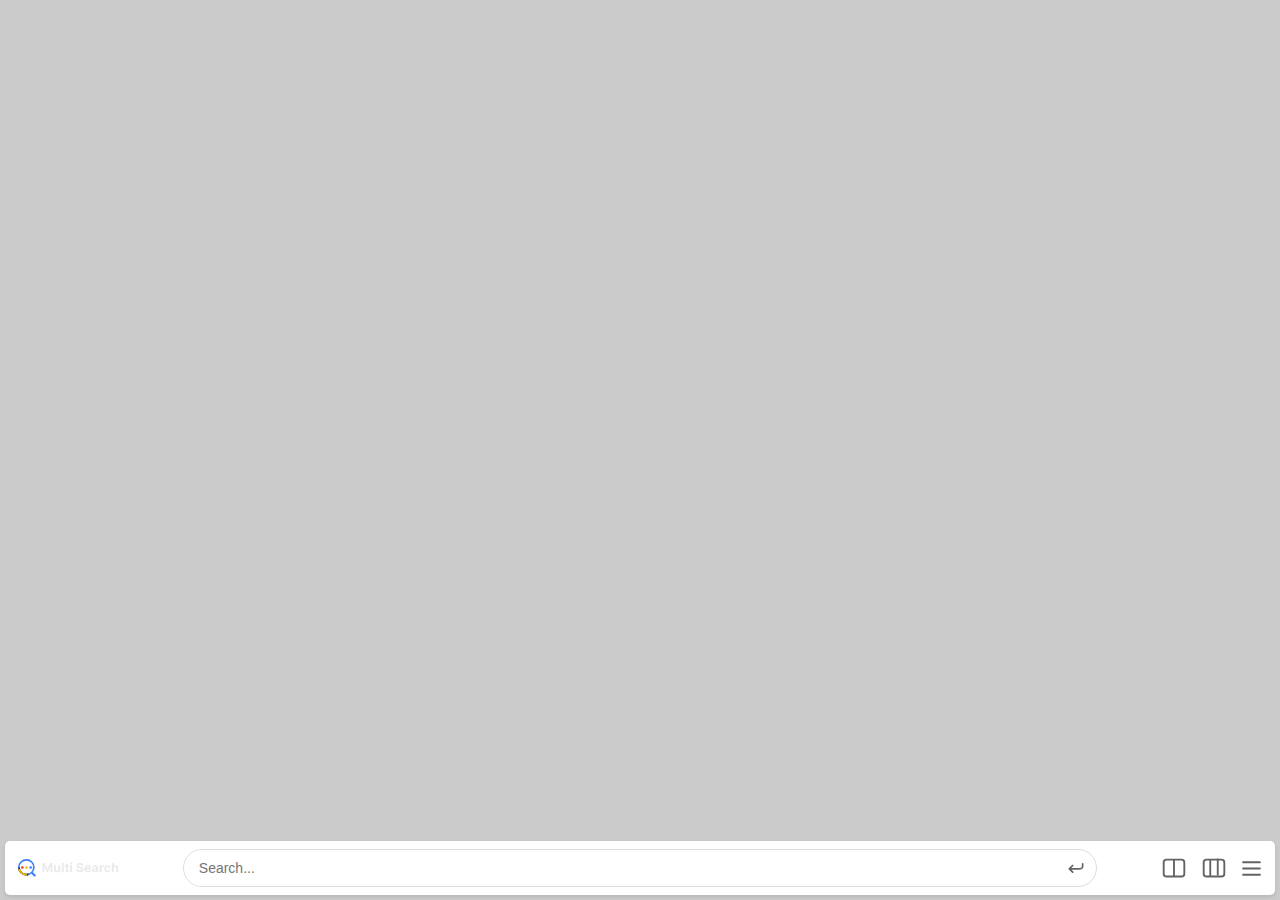
<file: index.html>
<!DOCTYPE html>
<html lang="en">
  <head>
    <meta charset="UTF-8" />
    <meta name="viewport" content="width=device-width, initial-scale=1.0" />
    <title>Multi-Search App</title>
    <link rel="stylesheet" href="./app.css" />
  </head>
  <body>
    <div id="app">
      <div id="screenContainer"></div>

      <div id="controlBar">
        <div class="logo">
          <img src="icons/Logo-DarkMode.svg" alt="Multi-Search" />
        </div>
        <div class="left">
          <form id="searchForm">
            <span class="icon hidden">
              <svg
                width="18px"
                height="18px"
                viewBox="0 0 24 24"
                fill="none"
                xmlns="http://www.w3.org/2000/svg"
              >
                <path
                  d="M15.7955 15.8111L21 21M18 10.5C18 14.6421 14.6421 18 10.5 18C6.35786 18 3 14.6421 3 10.5C3 6.35786 6.35786 3 10.5 3C14.6421 3 18 6.35786 18 10.5Z"
                  fill="none"
                  stroke="#000000"
                  stroke-width="2"
                  stroke-linecap="round"
                  stroke-linejoin="round"
                ></path>
              </svg>
            </span>
            <input id="mainSearchInput" placeholder="Search..." />
            <button type="submit">
              <svg
                width="20px"
                height="20px"
                viewBox="0 0 24 24"
                fill="none"
                xmlns="http://www.w3.org/2000/svg"
              >
                <path
                  d="M20 7V8.2C20 9.88016 20 10.7202 19.673 11.362C19.3854 11.9265 18.9265 12.3854 18.362 12.673C17.7202 13 16.8802 13 15.2 13H4M4 13L8 9M4 13L8 17"
                  stroke="#000000"
                  stroke-width="2"
                  stroke-linecap="round"
                  stroke-linejoin="round"
                ></path>
              </svg>
            </button>
          </form>
        </div>

        <div class="option">
          <button id="twoScreensBtn">
            <svg
              xmlns="http://www.w3.org/2000/svg"
              width="30"
              height="30"
              viewBox="0 0 32 32"
              fill="none"
            >
              <rect
                x="5"
                y="7"
                width="22"
                height="18"
                rx="3"
                stroke="#BDBDBD"
                stroke-width="2"
              />
              <line
                x1="16"
                y1="7"
                x2="16"
                y2="25"
                stroke="#BDBDBD"
                stroke-width="2"
              />
            </svg>
          </button>

          <button id="threeScreensBtn">
            <svg
              xmlns="http://www.w3.org/2000/svg"
              width="30"
              height="30"
              viewBox="0 0 32 32"
              fill="none"
            >
              <rect
                x="5"
                y="7"
                width="22"
                height="18"
                rx="3"
                stroke="#BDBDBD"
                stroke-width="2"
              />
              <line
                x1="12"
                y1="7"
                x2="12"
                y2="25"
                stroke="#BDBDBD"
                stroke-width="2"
              />
              <line
                x1="20"
                y1="6"
                x2="20"
                y2="24"
                stroke="#BDBDBD"
                stroke-width="2"
              />
            </svg>
          </button>
          <button id="optionBtn">
            <svg
              width="25px"
              height="25px"
              viewBox="0 0 24 24"
              fill="none"
              xmlns="http://www.w3.org/2000/svg"
            >
              <g id="SVGRepo_bgCarrier" stroke-width="0"></g>
              <g
                id="SVGRepo_tracerCarrier"
                stroke-linecap="round"
                stroke-linejoin="round"
              ></g>
              <g id="SVGRepo_iconCarrier">
                <path
                  d="M4 6H20M4 12H20M4 18H20"
                  stroke="#000000"
                  stroke-width="2"
                  stroke-linecap="round"
                  stroke-linejoin="round"
                ></path>
              </g>
            </svg>
          </button>
          <div class="popup hidden">
            <span class="popup-content">
              <label for="mode">Apperence</label>
              <select name="mode" id="themeToggle">
                <option value="dark">Dark</option>
                <option value="light">Light</option>
              </select>
            </span>
            <span class="popup-content">
              <span class="bar"></span>
            </span>
            <span class="popup-content">
              <label for="newTab">Open in new tab</label>
              <span class="infoIcon">
                <svg
                  width="15px"
                  height="15px"
                  viewBox="0 0 24 24"
                  fill="none"
                  xmlns="http://www.w3.org/2000/svg"
                  stroke="#ffffff"
                >
                  <g id="SVGRepo_bgCarrier" stroke-width="0"></g>
                  <g
                    id="SVGRepo_tracerCarrier"
                    stroke-linecap="round"
                    stroke-linejoin="round"
                  ></g>
                  <g id="SVGRepo_iconCarrier">
                    <path
                      d="M12 17.75C12.4142 17.75 12.75 17.4142 12.75 17V11C12.75 10.5858 12.4142 10.25 12 10.25C11.5858 10.25 11.25 10.5858 11.25 11V17C11.25 17.4142 11.5858 17.75 12 17.75Z"
                      fill="#ffffff"
                    ></path>
                    <path
                      d="M12 7C12.5523 7 13 7.44772 13 8C13 8.55228 12.5523 9 12 9C11.4477 9 11 8.55228 11 8C11 7.44772 11.4477 7 12 7Z"
                      fill="#ffffff"
                    ></path>
                    <path
                      fill-rule="evenodd"
                      clip-rule="evenodd"
                      d="M1.25 12C1.25 6.06294 6.06294 1.25 12 1.25C17.9371 1.25 22.75 6.06294 22.75 12C22.75 17.9371 17.9371 22.75 12 22.75C6.06294 22.75 1.25 17.9371 1.25 12ZM12 2.75C6.89137 2.75 2.75 6.89137 2.75 12C2.75 17.1086 6.89137 21.25 12 21.25C17.1086 21.25 21.25 17.1086 21.25 12C21.25 6.89137 17.1086 2.75 12 2.75Z"
                      fill="#ffffff"
                    ></path>
                  </g>
                </svg>
                <span class="tooltip">
                  Set Multi Search as the default page for new tabs
                </span>
              </span>
              <input type="checkbox" name="newTab" id="newTabSetting" />
            </span>
            <span class="popup-content">
              <label for="searchEngine">Search Engine</label>
              <span class="infoIcon">
                <svg
                  width="15px"
                  height="15px"
                  viewBox="0 0 24 24"
                  fill="none"
                  xmlns="http://www.w3.org/2000/svg"
                  stroke="#ffffff"
                >
                  <g id="SVGRepo_bgCarrier" stroke-width="0"></g>
                  <g
                    id="SVGRepo_tracerCarrier"
                    stroke-linecap="round"
                    stroke-linejoin="round"
                  ></g>
                  <g id="SVGRepo_iconCarrier">
                    <path
                      d="M12 17.75C12.4142 17.75 12.75 17.4142 12.75 17V11C12.75 10.5858 12.4142 10.25 12 10.25C11.5858 10.25 11.25 10.5858 11.25 11V17C11.25 17.4142 11.5858 17.75 12 17.75Z"
                      fill="#ffffff"
                    ></path>
                    <path
                      d="M12 7C12.5523 7 13 7.44772 13 8C13 8.55228 12.5523 9 12 9C11.4477 9 11 8.55228 11 8C11 7.44772 11.4477 7 12 7Z"
                      fill="#ffffff"
                    ></path>
                    <path
                      fill-rule="evenodd"
                      clip-rule="evenodd"
                      d="M1.25 12C1.25 6.06294 6.06294 1.25 12 1.25C17.9371 1.25 22.75 6.06294 22.75 12C22.75 17.9371 17.9371 22.75 12 22.75C6.06294 22.75 1.25 17.9371 1.25 12ZM12 2.75C6.89137 2.75 2.75 6.89137 2.75 12C2.75 17.1086 6.89137 21.25 12 21.25C17.1086 21.25 21.25 17.1086 21.25 12C21.25 6.89137 17.1086 2.75 12 2.75Z"
                      fill="#ffffff"
                    ></path>
                  </g>
                </svg>
                <span class="tooltip">
                  Set Multi Search as the default search engine, so every time
                  you enter a query in the search bar, Multi Search displays the
                  results
                </span>
              </span>
              <input
                type="checkbox"
                name="searchEngine"
                id="defaultEngineSetting"
              />
            </span>
            <span class="popup-content">
              <span class="bar"></span>
            </span>
            <span class="popup-content">
              <span class="name">Report Issues</span>
              <span class="linkIcon">
                <a href="https://tally.so/r/31GplW" target="_blank">
                  <svg
                    class="window"
                    fill="#000000"
                    width="15px"
                    height="15px"
                    viewBox="0 0 24 24"
                    xmlns="http://www.w3.org/2000/svg"
                  >
                    <g id="SVGRepo_bgCarrier" stroke-width="0"></g>
                    <g
                      id="SVGRepo_tracerCarrier"
                      stroke-linecap="round"
                      stroke-linejoin="round"
                    ></g>
                    <g id="SVGRepo_iconCarrier">
                      <path
                        fill-rule="evenodd"
                        stroke="#000000"
                        stroke-width="0.5"
                        d="M5,2 L7,2 C7.55228475,2 8,2.44771525 8,3 C8,3.51283584 7.61395981,3.93550716 7.11662113,3.99327227 L7,4 L5,4 C4.48716416,4 4.06449284,4.38604019 4.00672773,4.88337887 L4,5 L4,19 C4,19.5128358 4.38604019,19.9355072 4.88337887,19.9932723 L5,20 L19,20 C19.5128358,20 19.9355072,19.6139598 19.9932723,19.1166211 L20,19 L20,17 C20,16.4477153 20.4477153,16 21,16 C21.5128358,16 21.9355072,16.3860402 21.9932723,16.8833789 L22,17 L22,19 C22,20.5976809 20.75108,21.9036609 19.1762728,21.9949073 L19,22 L5,22 C3.40231912,22 2.09633912,20.75108 2.00509269,19.1762728 L2,19 L2,5 C2,3.40231912 3.24891996,2.09633912 4.82372721,2.00509269 L5,2 L7,2 L5,2 Z M21,2 L21.081,2.003 L21.2007258,2.02024007 L21.2007258,2.02024007 L21.3121425,2.04973809 L21.3121425,2.04973809 L21.4232215,2.09367336 L21.5207088,2.14599545 L21.5207088,2.14599545 L21.6167501,2.21278596 L21.7071068,2.29289322 L21.7071068,2.29289322 L21.8036654,2.40469339 L21.8036654,2.40469339 L21.8753288,2.5159379 L21.9063462,2.57690085 L21.9063462,2.57690085 L21.9401141,2.65834962 L21.9401141,2.65834962 L21.9641549,2.73400703 L21.9641549,2.73400703 L21.9930928,2.8819045 L21.9930928,2.8819045 L22,3 L22,3 L22,9 C22,9.55228475 21.5522847,10 21,10 C20.4477153,10 20,9.55228475 20,9 L20,5.414 L13.7071068,11.7071068 C13.3466228,12.0675907 12.7793918,12.0953203 12.3871006,11.7902954 L12.2928932,11.7071068 C11.9324093,11.3466228 11.9046797,10.7793918 12.2097046,10.3871006 L12.2928932,10.2928932 L18.584,4 L15,4 C14.4477153,4 14,3.55228475 14,3 C14,2.44771525 14.4477153,2 15,2 L21,2 Z"
                      ></path>
                    </g>
                  </svg>
                </a>
              </span>
            </span>
            <span class="popup-content">
              <span class="name">Suggest Feature</span>
              <span class="linkIcon">
                <a href="https://tally.so/r/31GplW" target="_blank">
                  <svg
                    class="window"
                    fill="#000000"
                    width="15px"
                    height="15px"
                    viewBox="0 0 24 24"
                    xmlns="http://www.w3.org/2000/svg"
                  >
                    <g id="SVGRepo_bgCarrier" stroke-width="0"></g>
                    <g
                      id="SVGRepo_tracerCarrier"
                      stroke-linecap="round"
                      stroke-linejoin="round"
                    ></g>
                    <g id="SVGRepo_iconCarrier">
                      <path
                        fill-rule="evenodd"
                        stroke="#000000"
                        stroke-width="0.5"
                        d="M5,2 L7,2 C7.55228475,2 8,2.44771525 8,3 C8,3.51283584 7.61395981,3.93550716 7.11662113,3.99327227 L7,4 L5,4 C4.48716416,4 4.06449284,4.38604019 4.00672773,4.88337887 L4,5 L4,19 C4,19.5128358 4.38604019,19.9355072 4.88337887,19.9932723 L5,20 L19,20 C19.5128358,20 19.9355072,19.6139598 19.9932723,19.1166211 L20,19 L20,17 C20,16.4477153 20.4477153,16 21,16 C21.5128358,16 21.9355072,16.3860402 21.9932723,16.8833789 L22,17 L22,19 C22,20.5976809 20.75108,21.9036609 19.1762728,21.9949073 L19,22 L5,22 C3.40231912,22 2.09633912,20.75108 2.00509269,19.1762728 L2,19 L2,5 C2,3.40231912 3.24891996,2.09633912 4.82372721,2.00509269 L5,2 L7,2 L5,2 Z M21,2 L21.081,2.003 L21.2007258,2.02024007 L21.2007258,2.02024007 L21.3121425,2.04973809 L21.3121425,2.04973809 L21.4232215,2.09367336 L21.5207088,2.14599545 L21.5207088,2.14599545 L21.6167501,2.21278596 L21.7071068,2.29289322 L21.7071068,2.29289322 L21.8036654,2.40469339 L21.8036654,2.40469339 L21.8753288,2.5159379 L21.9063462,2.57690085 L21.9063462,2.57690085 L21.9401141,2.65834962 L21.9401141,2.65834962 L21.9641549,2.73400703 L21.9641549,2.73400703 L21.9930928,2.8819045 L21.9930928,2.8819045 L22,3 L22,3 L22,9 C22,9.55228475 21.5522847,10 21,10 C20.4477153,10 20,9.55228475 20,9 L20,5.414 L13.7071068,11.7071068 C13.3466228,12.0675907 12.7793918,12.0953203 12.3871006,11.7902954 L12.2928932,11.7071068 C11.9324093,11.3466228 11.9046797,10.7793918 12.2097046,10.3871006 L12.2928932,10.2928932 L18.584,4 L15,4 C14.4477153,4 14,3.55228475 14,3 C14,2.44771525 14.4477153,2 15,2 L21,2 Z"
                      ></path>
                    </g>
                  </svg>
                </a>
              </span>
            </span>
            <span class="popup-content">
              <span class="bar"></span>
            </span>

            <span class="popup-content centre">
              Made with ❤️ by
              <a href="https://x.com/cebe_ckv" target="_blank"> Cebe </a>
            </span>
            <span class="popup-content centre">
              <a href="https://www.buymeacoffee.com/cebe" target="_blank">
                <img
                  src="icons/default-yellow.webp "
                  class="bmcImg"
                  alt="Buy Me A Coffee"
                />
              </a>
            </span>
          </div>
        </div>
      </div>
    </div>

    <script src="./app.js"></script>
  </body>
</html>
</file>
<file: app.css>
:root {
  --bg-p: #cbcbcb;
  --bg-s: #f0f0f0;
  --bg-primary: #ffffff;
  --bg-secondary: #ffffff;
  --text-primary: #000000;
  --text-secondary: #333333;
  --border-color: #dddddd;
  --shadow-color: rgba(0, 0, 0, 0.1);
  --control-bar-bg: rgb(255, 255, 255);
  --svg-color: #232222;
}

:root.dark-mode {
  --bg-p: #121212;
  --bg-s: #1e1e1e;
  --bg-primary: #121212;
  --bg-secondary: #1e1e1e;
  --text-primary: #e0e0e0;
  --text-secondary: #b0b0b0;
  --border-color: #333333;
  --shadow-color: rgba(0, 0, 0, 0.5);
  --control-bar-bg: #1a1a1a;
  --svg-color: #bdbdbd;
}

/* Reset and Base Styles */
* {
  margin: 0;
  padding: 0;
  box-sizing: border-box;
}

body {
  background: var(--bg-p);
  font-family: Arial, sans-serif;
  margin: 0;
  padding: 5px 5px 0 5px;
  height: calc(100vh - 5px);
  display: flex;
  flex-direction: column;
  color: var(--text-primary);
  transition: background 0.3s ease, color 0.3s ease;
}

/* App Layout */
#app {
  height: 100%;
  width: 100%;
  display: flex;
  flex-direction: column;
  gap: 5px;
  background-color: transparent;
}

#screenContainer {
  height: 95%;
  width: 100%;
  display: flex;
  gap: 5px;
}

#screenContainer > div {
  display: flex;
  flex-direction: column;
  background-color: var(--bg-secondary);
  border-radius: 8px;
  overflow: hidden;
  box-shadow: 0 4px 6px var(--shadow-color);
  animation: fadeIn 0.3s ease;
}

/* Screen Header */
.screen-header {
  display: flex;
  align-items: center;
  height: 4%;
  padding: 0 6px;
  background-color: var(--control-bar-bg);
}

.clear-icon {
  margin-left: auto;
}

.screen-header div {
  display: flex;
  align-items: center;
  gap: 1px;
}

.screen-header img {
  width: 15px;
  height: 15px;
  object-fit: contain;
}

/* iframe Container */
.iframe-container {
  position: relative;
  height: calc(96% - 30px);
  width: 100%;
  display: flex;
  justify-content: center;
  align-items: center;
}

iframe {
  height: 100%;
  width: 100%;
  border: none;
}

/* Control Bar */
#controlBar {
  padding: 7px 0px;
  width: 100%;
  background-color: var(--control-bar-bg);
  border-radius: 5px;
  display: flex;
  align-items: center;
  box-shadow: 0 2px 4px var(--shadow-color);
}

.logo,
.option {
  width: 10%;
  display: flex;
  justify-content: center;
  align-items: center;
}

.logo > img {
  width: 80%;
  height: 100%;
  object-fit: contain;
}

.logo-text {
  font-size: 15px;
  color: var(--text-primary);
}

.left {
  width: 80%;
  display: flex;
  align-items: center;
  justify-content: center;
  gap: 10px;
}

/* Search Form */
#searchForm {
  width: 90%;
  display: flex;
  justify-content: center;
  align-items: center;
  border: 1px solid var(--border-color);
  border-radius: 50px;
  padding: 0 5px;
  overflow: hidden;
  background-color: var(--bg-secondary);
  transition: border-color 0.3s ease, width 0.3s ease;
}

#searchForm.active {
  border-color: var(--border-active-color);
  background-color: var(--bg-primary);
  width: 91%;
}

.icon {
  display: none;
  align-items: center;
  justify-content: center;
  width: 0;
  opacity: 0;
  transition: width 0.3s ease, opacity 0.3s ease;
  margin-right: 0;
}

.icon.visible {
  display: flex;
  width: 20px;
  opacity: 1;
  margin-left: 5px;
}

#mainSearchInput {
  flex-grow: 1;
  padding: 10px;
  border: none;
  outline: none;
  font-size: 14px;
  background-color: inherit;
  color: var(--text-primary);
}

/* Buttons and Selects */
button {
  background: none;
  border: none;
  display: flex;
  align-items: center;
  justify-content: center;
  cursor: pointer;
  opacity: 0.7;
  transition: opacity 0.3s ease;
  padding: 5px;
}

button:hover {
  opacity: 1;
}

select {
  height: 100%;
  border: none;
  outline: none;
  background: none;
  cursor: pointer;
  font-size: 14px;
  color: var(--text-primary);
}

/* Popup Menu */
.option {
  position: relative;
}

.popup {
  position: absolute;
  background-color: var(--bg-secondary);
  display: flex;
  padding: 10px;
  flex-direction: column;
  justify-content: center;
  gap: 10px;
  z-index: 90;
  font-size: medium;
  border: 1px solid var(--border-color);
  border-radius: 3px;
  top: -800%;
  left: -80px;
  width: 200px;
  animation: fadeIn 0.3s ease;
  color: var(--text-primary);
  box-shadow: 0 2px 10px var(--shadow-color);
}

.linkIcon {
  height: 15px;
  width: 15px;
  margin-left: -3%;
  margin-right: auto;
}

.bar {
  display: block;
  width: 100%;
  height: 2px;
  margin: 5px 0;
  background-color: var(--border-color);
}

.popup-content > select {
  border: 1px solid var(--border-color);
  border-radius: 4px;
  padding: 5px;
}

.popup-content {
  display: flex;
  justify-content: space-between;
  gap: 10px;
  align-items: center;
}

.centre {
  display: flex;
  justify-content: center;
  align-items: center;
}

/* Info Icon and Tooltip */
.infoIcon {
  display: flex;
  align-items: center;
  justify-content: center;
  margin-left: -3%;
  margin-right: auto;
  position: relative;
}

.tooltip {
  visibility: hidden;
  position: absolute;
  z-index: 100;
  background-color: #333;
  color: white;
  text-align: left;
  padding: 5px 10px;
  border-radius: 4px;
  bottom: 120%;
  left: 70%;
  transform: translateX(-50%);
  opacity: 0;
  transition: opacity 0.3s;
  white-space: normal;
  font-size: 12px;
  width: 200px;
  max-width: 200px;
  word-wrap: break-word;
}

.infoIcon:hover .tooltip {
  visibility: visible;
  opacity: 1;
}

/* Utility Classes */
.containerIcon {
  opacity: 0.7;
  transition: opacity 0.3s ease;
}

.containerIcon:hover {
  opacity: 1;
}

.hidden {
  display: none;
}

/* SVG Styles */
svg {
  stroke: var(--svg-color);
}

svg.window {
  fill: var(--svg-color);
}

line {
  stroke: var(--svg-color);
}

rect {
  stroke: var(--svg-color);
}

path {
  stroke: var(--svg-color);
}

circle {
  stroke: var(--svg-color);
}

button.selected > svg > path {
  fill: var(--svg-color);
  animation: fadeIn 1s ease;
}

.bmcImg {
  height: 100%;
  width: 100%;
}

/* Links */
a {
  text-decoration: underline;
  margin-left: -2%;
  color: var(--text-primary);
}

/* Animations */
@keyframes fadeIn {
  from {
    opacity: 0;
  }
  to {
    opacity: 1;
  }
}

/* Responsive Design */
@media screen and (max-width: 768px) {
  #controlBar {
    padding: 7px 5px;
  }

  .logo {
    width: 15%;
  }

  .left {
    width: 70%;
  }

  .option {
    width: 15%;
    gap: 5px;
  }

  #searchForm {
    width: 95%;
  }

  .popup {
    left: auto;
    right: 0;
    width: 250px;
  }

  .screen-header {
    height: 6%;
  }
}

@media screen and (max-width: 480px) {
  body {
    padding: 3px 3px 0 3px;
  }

  #app {
    gap: 3px;
  }

  #controlBar {
    padding: 5px;
    flex-wrap: wrap;
  }

  .logo {
    width: 20%;
    order: 1;
  }

  .option {
    width: 20%;
    order: 2;
  }

  .left {
    width: 100%;
    order: 3;
    margin-top: 5px;
  }

  #searchForm {
    width: 100%;
    padding: 0 10px;
  }

  #mainSearchInput {
    padding: 8px;
    font-size: 16px;
  }

  .popup {
    width: 200px;
    right: -10px;
  }

  #screenContainer {
    flex-direction: column;
    gap: 3px;
  }

  #screenContainer > div {
    min-height: 300px;
  }

  .screen-header {
    height: 40px;
    padding: 0 10px;
  }

  .screen-header img {
    width: 20px;
    height: 20px;
  }

  button {
    padding: 8px;
    min-width: 44px;
    min-height: 44px;
  }

  select {
    font-size: 16px;
    padding: 5px;
  }

  .popup-content {
    padding: 8px 0;
  }

  .tooltip {
    width: 150px;
    font-size: 11px;
    left: auto;
    right: 0;
  }
}

@media screen and (max-width: 320px) {
  .logo {
    width: 25%;
  }

  .option {
    width: 25%;
  }

  #mainSearchInput {
    font-size: 14px;
  }

  .popup {
    width: 180px;
  }
}

@media screen and (max-height: 480px) and (orientation: landscape) {
  #screenContainer {
    flex-direction: row;
  }

  #screenContainer > div {
    min-height: auto;
    height: calc(100vh - 70px);
  }

  .screen-header {
    height: 30px;
  }
}

@media print {
  .control-bar,
  .screen-header {
    display: none;
  }

  body {
    padding: 0;
    height: auto;
  }

  #screenContainer {
    height: auto;
    flex-direction: column;
  }

  .iframe-container {
    height: auto;
  }
}
</file>
